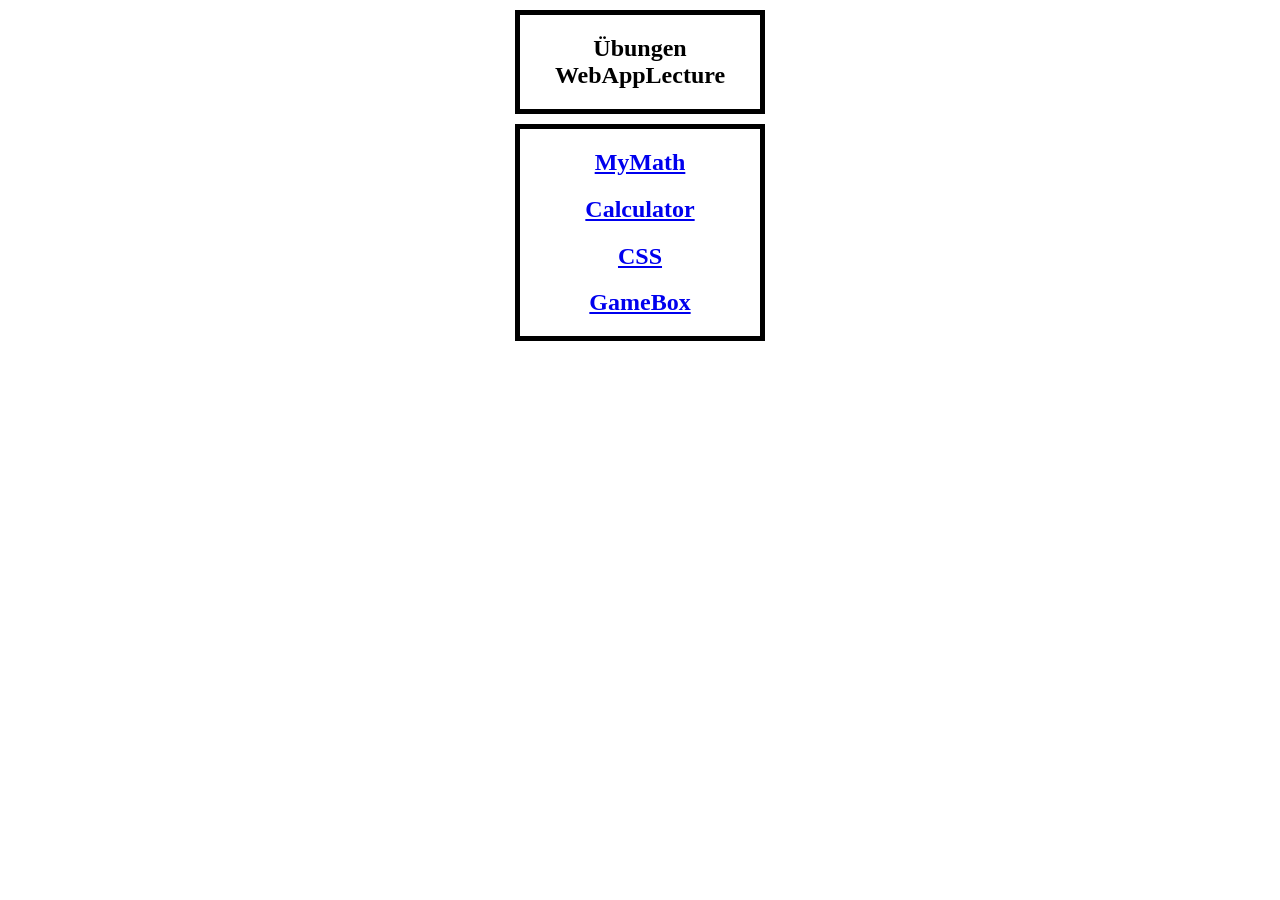
<file: index.html>
<html>
    <head>
        <link rel="stylesheet" href="./01-MyMath/main.css"/>
    </head>
    <body>
        <div class="centered info">
            <h2>Übungen WebAppLecture</h2>
        </div>
        <div class="centered info">
            <a href="./01-MyMath/myMath.html"><h2>MyMath</h2></a>
            <a href="./02-Calculator/calculator.html"><h2>Calculator</h2></a>
            <a href="./03-CSS/gameBox.html"><h2>CSS</h2></a>
            <a href="./04-Games/gameBox.html"><h2>GameBox</h2></a>
        </div>
    </body>
</html>
</file>
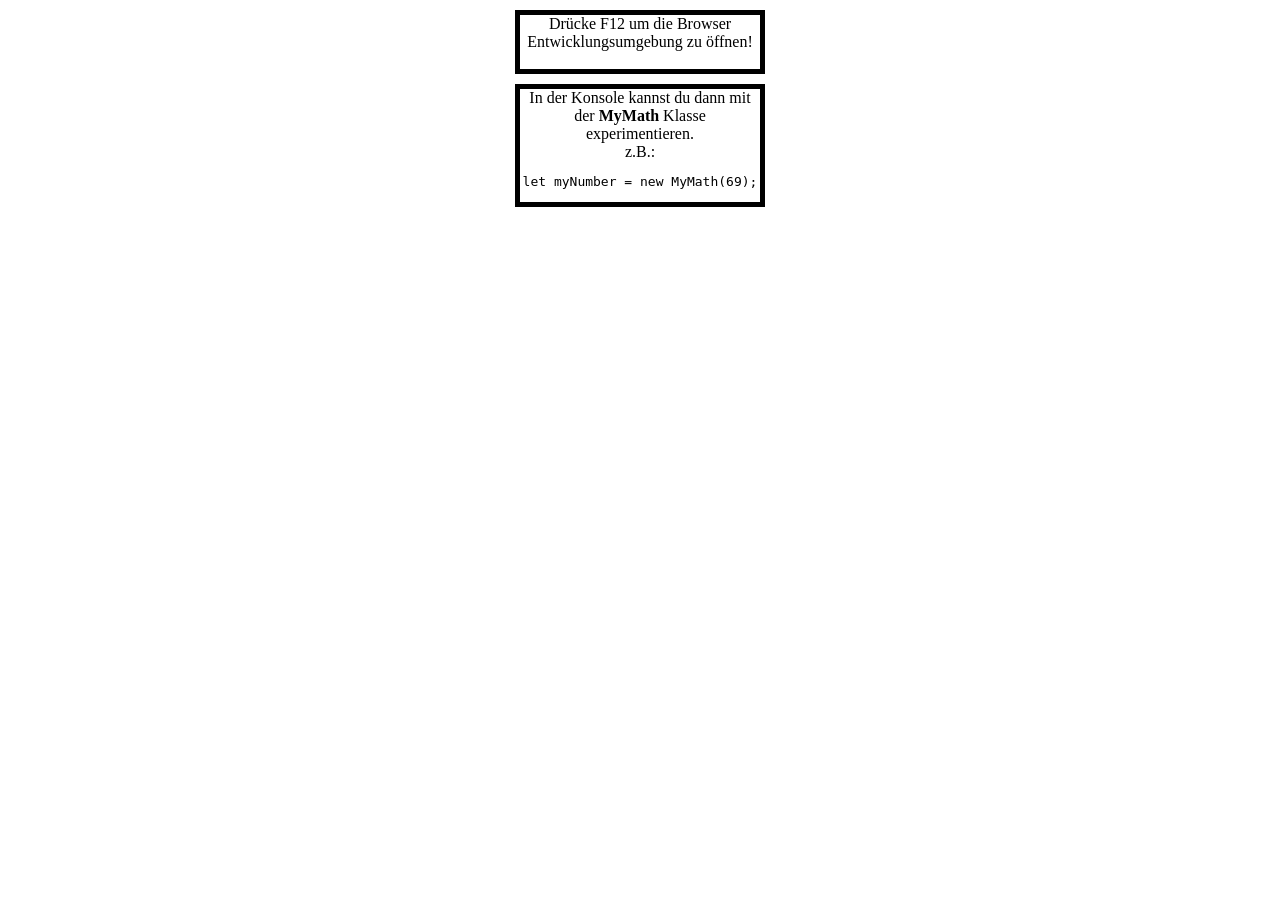
<file: 01-MyMath/myMath.html>
<html>
    <head>
        <link rel="stylesheet" href="./main.css"/>
        
    </head>
    <body>
        <div class="centered info">
            Drücke F12 um die Browser Entwicklungsumgebung zu öffnen!<br><br>
        </div>
        <div class="centered info">
            In der Konsole kannst du dann mit der <b>MyMath</b> Klasse experimentieren.<br>
            z.B.: 
            <pre>let myNumber = new MyMath(69);</pre>
        </div>
    </body>
    <script src="./index.js" type="module"></script>
</html>
</file>
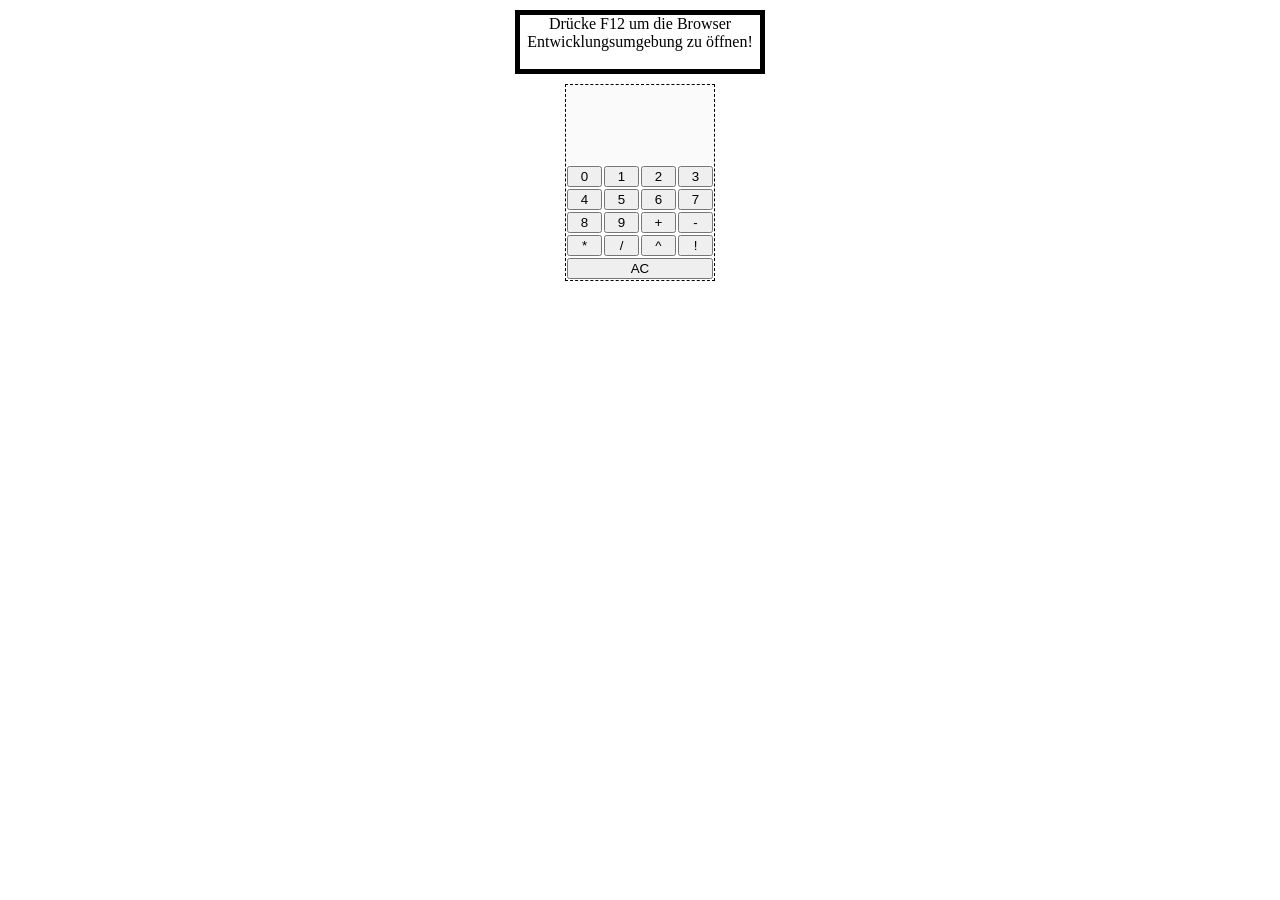
<file: 02-Calculator/calculator.html>
<html>
    <head>
        <link rel="stylesheet" href="./main.css"/>
        <link rel="stylesheet" href="./calculator.css"/>
    </head>
    <body>
        <div class="centered info">
            Drücke F12 um die Browser Entwicklungsumgebung zu öffnen!<br><br>
        </div>
        <div class="centered calculator">
            <textarea id="calculation" class="screen" disabled></textarea>
            <textarea id="solution" class="screen" disabled></textarea>
            <div class="numpad flex-4"></div>
        </div>
    </body>
    <script src="./index.js" type="module"></script>
</html>
</file>
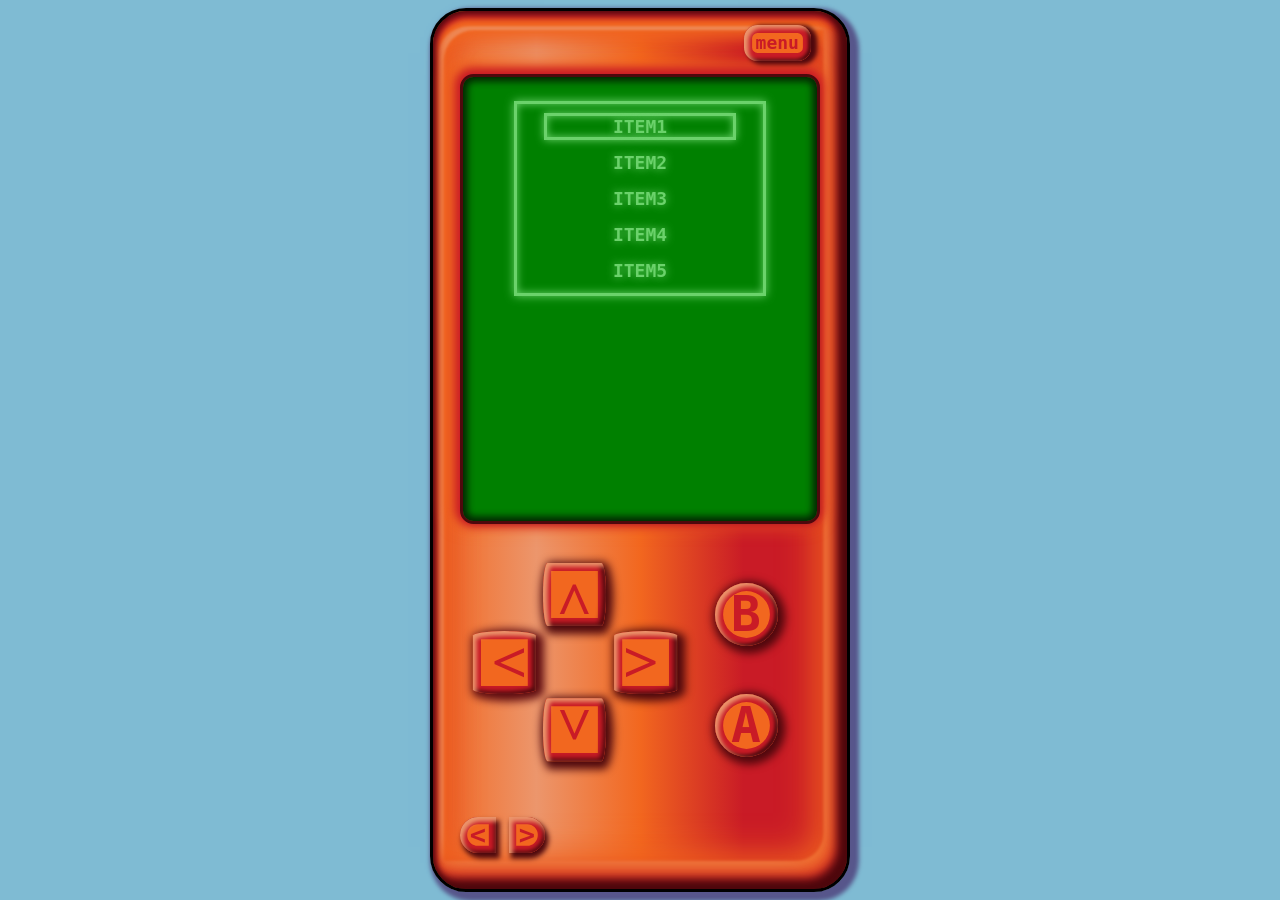
<file: 03-CSS/gamebox.html>
<html>
    <head>
        <meta name="viewport" content="width=device-width, initial-scale=1.0, maximum-scale=1.0, user-scalable=no" />
        <link rel="stylesheet" href="./src/css/main.css"/>
        <link rel="stylesheet" id="skin"/>
    </head>
    <body>
        <div class="centered gameBox">
            <div class="logo">GameBox</div>
            <canvas class="screen on" width="400" height="500"></canvas>
            <nav class="menu">
                <ul class="active">Item1</ul>
                <ul>Item2</ul>
                <ul>Item3</ul>
                <ul>Item4</ul>
                <ul>Item5</ul>
            </nav>
            <nav class="controls">
                <div class="reset" id="reset">menu</div>
                <div id="primary" class="big-button A">A</div>
                <div id="secondary" class="big-button B">B</div>
                <div id="up" class="d-pad up">^</div>
                <div id="right" class="d-pad right">^</div>
                <div id="down" class="d-pad down">^</div>
                <div id="left" class="d-pad left">^</div>
            </nav>
            <nav class="skin-change">
                <div class="previous"><</div>
                <div class="next">></div>
            </nav>
            <div class="accent"></div>
        </div>
    </body>
    <script type="module" src="src/js/index.js"></script>
</html>
</file>
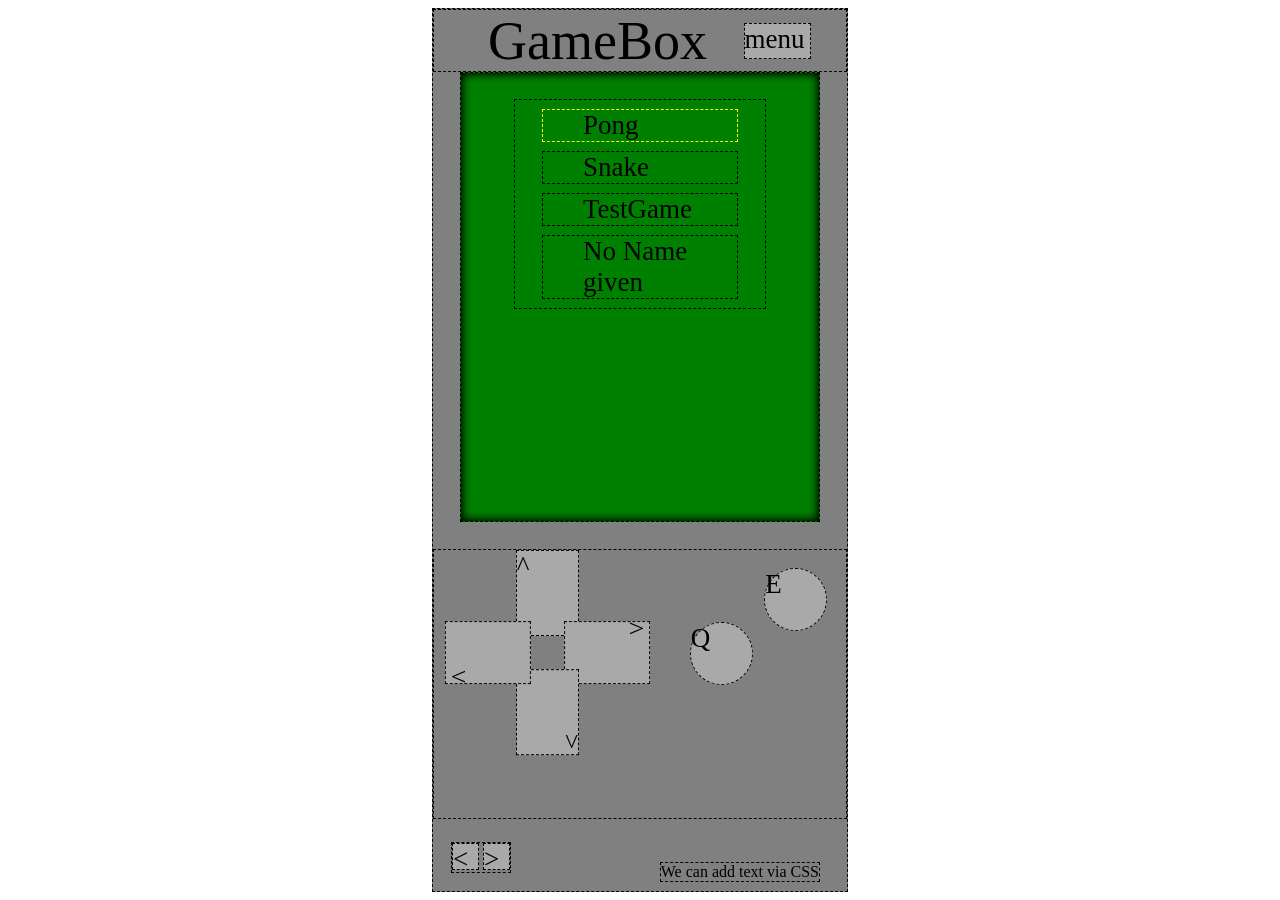
<file: 04-Games/gamebox.html>
<html>
    <head>
        <meta name="viewport" content="width=device-width, initial-scale=1.0, maximum-scale=1.0, user-scalable=no" />
        <link rel="stylesheet" href="../03-CSS/src/css/main.css"/>
        <link rel="stylesheet" id="skin"/>
    </head>
    <body>
        <div class="centered gameBox">
            <div class="logo">GameBox</div>
            <canvas class="screen" width="400" height="500"></canvas>
            <nav class="menu"></nav>
            <div class="controls">
                <div class="reset" id="reset">menu</div>
                <div id="primary" class="big-button A">A</div>
                <div id="secondary" class="big-button B">B</div>
                <div id="up" class="d-pad up">^</div>
                <div id="right" class="d-pad right">^</div>
                <div id="down" class="d-pad down">^</div>
                <div id="left" class="d-pad left">^</div>
            </div>
            <nav class="skin-change">
                <div class="previous"><</div>
                <div class="next">></div>
            </nav>
            <div class="accent"></div>
        </div>
    </body>
    <script src="./src/js/index.js" type="module"></script>
</html>
</file>
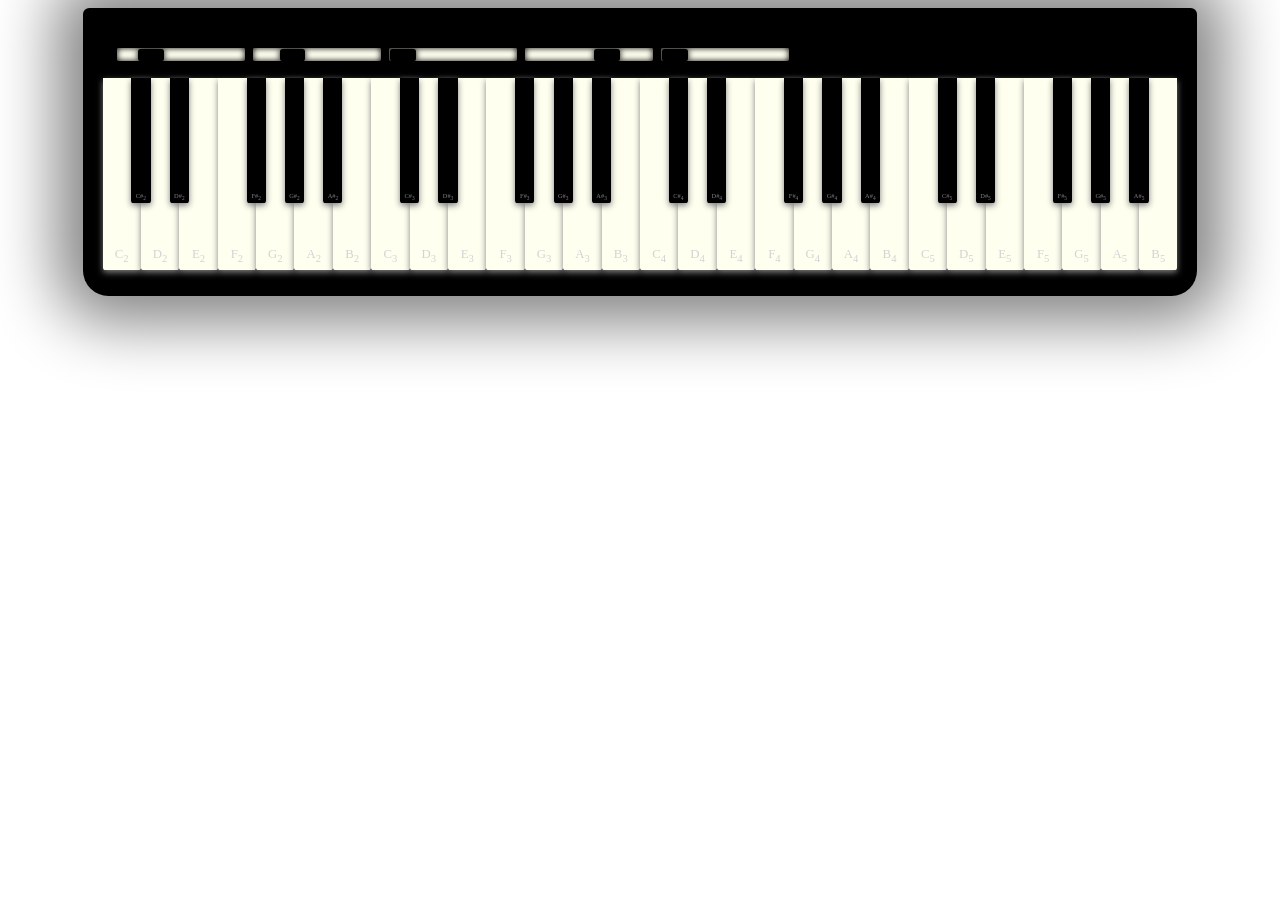
<file: 05-Audio/keyboard.html>
<html>
    <head>
        <link rel="stylesheet" href="./src/css/keys.css">
    </head>
    <body>
        <div class="keyboard">
            <div class="controls">
                <input id="volume" type="range" min="0" max="1" step="0.01" value="0.3">
                <input id="decay" type="range" min="0" max="2000" step="100" value="500">
                <input id="osci1" type="range" min="0" max="3" step="1" value="0">
                <input id="osci2" type="range" min="0" max="3" step="1" value="2">
                <input id="detune" type="range" min="0" max="4" step="0.01" value="0">
            </div>
            <div class="keys"></div>
        </div>
    </body>
    <script type="module" src="index.js"></script>
</html>
</file>
<file: 01-MyMath/main.css>
* {
    box-sizing: border-box;
}

.centered {
    margin: 0 auto;
}

.info {
    margin-top: 10px;
    margin-bottom: 10px;
    max-width: 250px;   
    border: 5px solid black;
    text-align: center;
}
</file>
<file: 02-Calculator/main.css>
* {
    box-sizing: border-box;
}

.centered {
    margin: 0 auto;
}

.info {
    margin-top: 10px;
    margin-bottom: 10px;
    max-width: 250px;   
    border: 5px solid black;
    text-align: center;
}
</file>
<file: 02-Calculator/calculator.css>
.calculator {
    width: 150px;
    border: 1px dashed black;
}

.numpad {
    width: 100%;
    min-height: 100px;
}

.numpad button {
    margin: 1px;
}

.screen {
    width: 100%;
    resize: none;
    height: 40px;
    padding: 10px;
    overflow-y: hidden;
    border: none;
}

#output {
    height: 30px;
    text-align: right;
}

.flex-4 {
    display: flex;
    flex-wrap: wrap;
}

.flex-4 > * {
    flex-grow: 1;
    flex-shrink: 0;
    flex-basis: 21%;
}
</file>
<file: 03-CSS/src/css/main.css>
@import url("./game-box.css");
@import url("./controls.css");
</file>
<file: 05-Audio/src/css/keys.css>
@import url(./range.css);

.keyboard {
    width: fit-content;

    margin: 0 auto;
    padding: 2vw 1.5vw;

    background-color: black;

    border-radius: .5vw .5vw 2vw 2vw;
        
    box-shadow: 0 0 5vw 2vw grey;
}

.controls {
    display: inline-block;
    width: 100%;
    height: fit-content;
    padding: 1vw;
}

.keys {
    display: flex;
    align-items: flex-start;
    user-select: none;
    
    width: fit-content;

}

.keys > div {
    display: inline-block;
    position: relative;

    width: 3vw;
    height: 15vw;
    top: 0;

    transform-origin: 50% 0%;


    background-color: ivory;
    box-shadow: 0 .2vw .5vw 0 grey;

    border-radius: 0 0 .2vw .2vw;

    color: lightgrey;
    text-align: center;
    font-size: 1vw;
    line-height: calc(2 * 15vw - 2.5vw);
}

.keys > div[data-note$="#"]  {
    left: -.75vw;
    margin-right: -1.5vw;
    
    width: 1.5vw;
    height: 9.75vw;
    background-color: black;

    color: grey;
    font-size: .5vw;
    line-height: calc(2 * 9.75vw - 1vw);

    z-index: 2;
}

.keys > div[data-note$="#"]:active,
.keys > div.active {
    transform: rotateX(-10deg)
}
</file>
